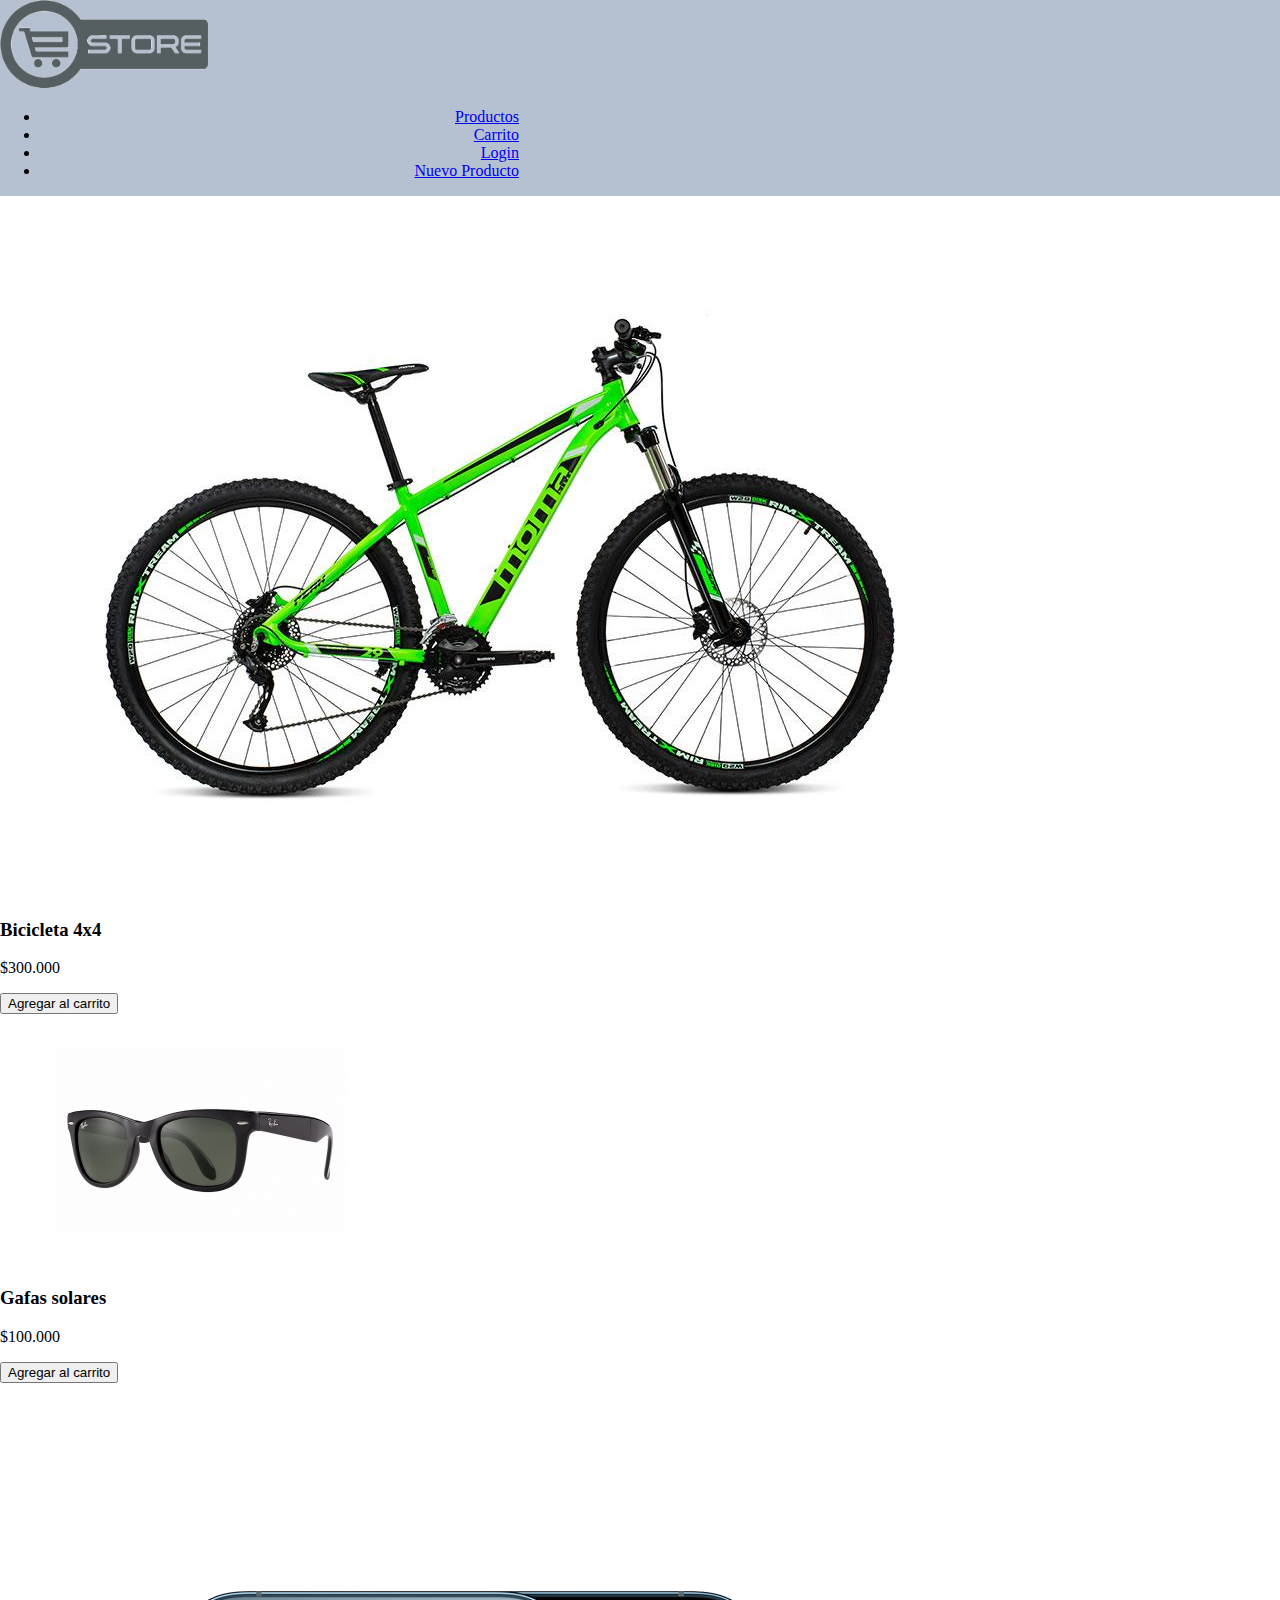
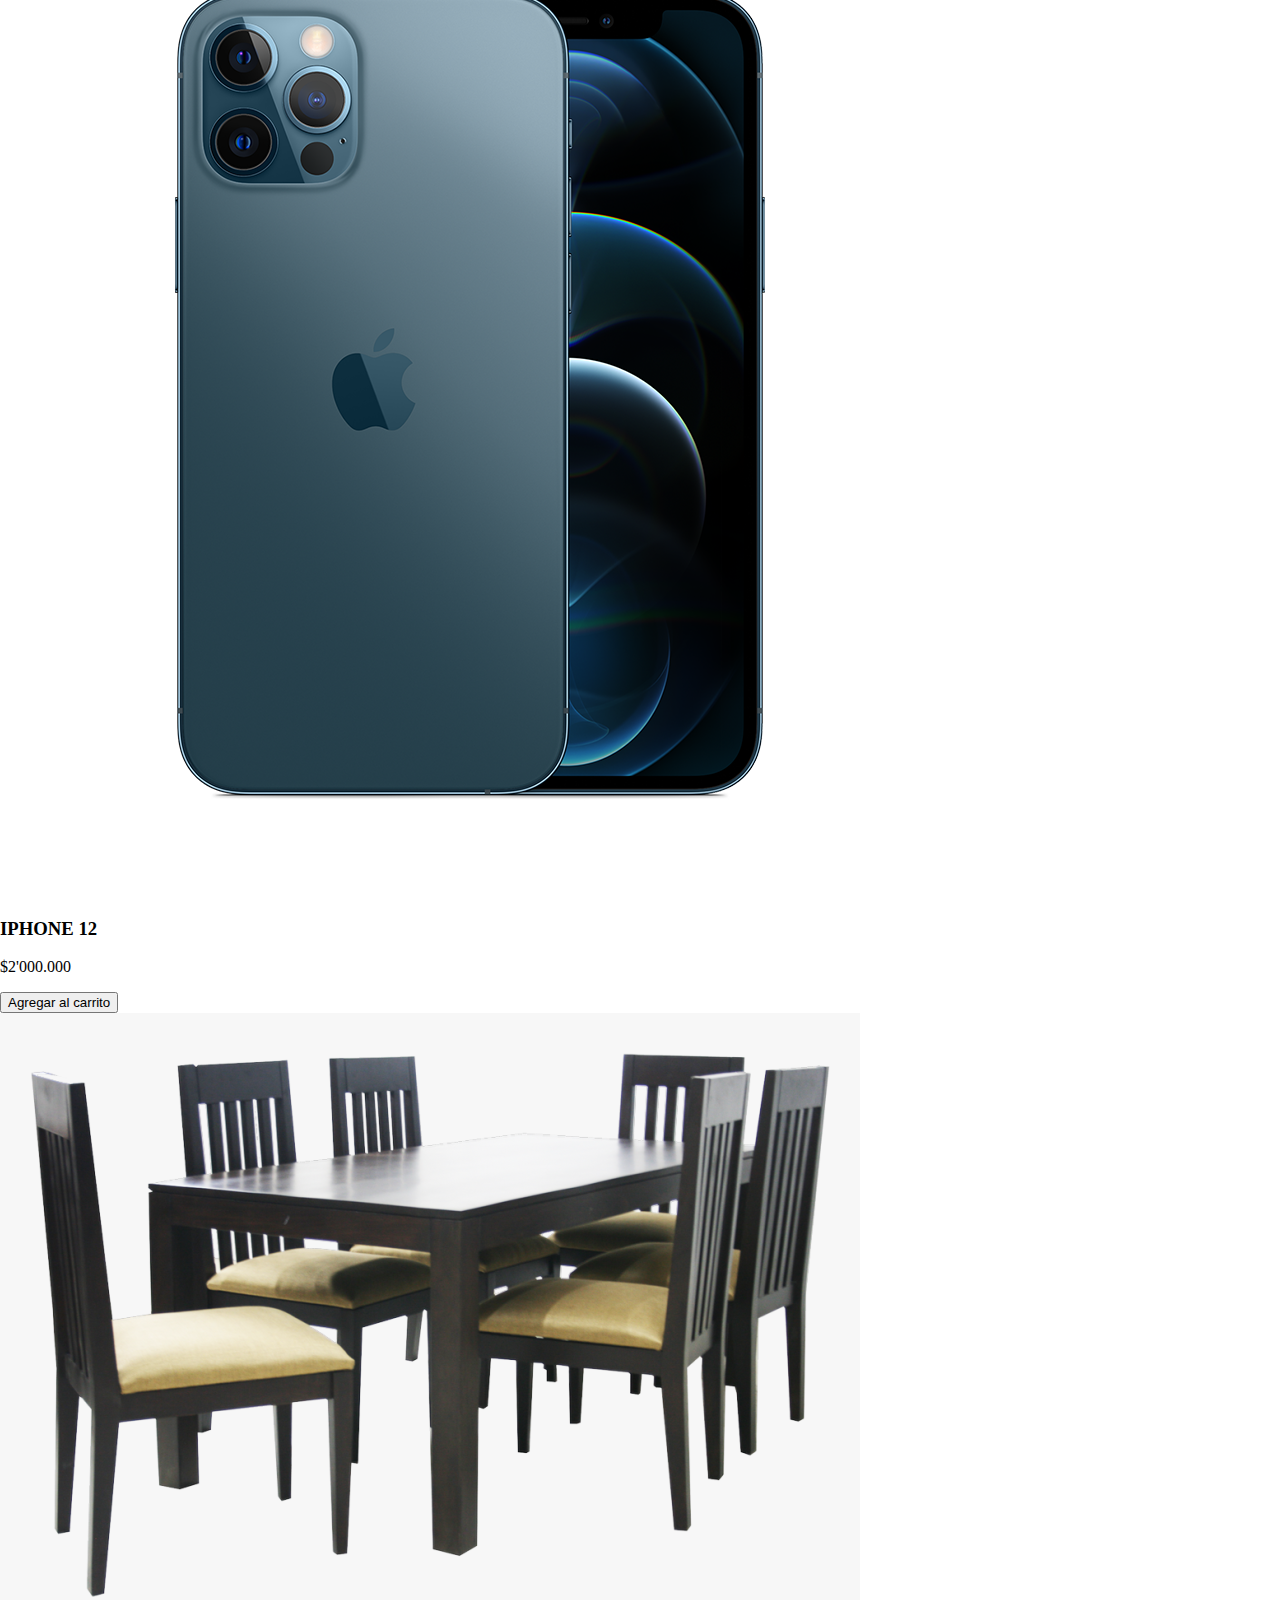
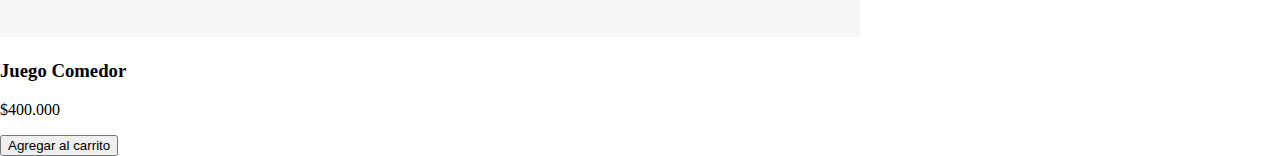
<file: index.html>
<!DOCTYPE html>
<html lang="en">

<head>
    <meta charset="UTF-8">
    <meta http-equiv="X-UA-Compatible" content="IE=edge">
    <meta name="viewport" content="width=device-width, initial-scale=1.0">
    <title>The Store</title>
    <link rel="stylesheet" href="./css/styles-main.css">
</head>

<body>
    <header>
        <div class="nav-main">
            <div class="logo">
                <a href="./index.html">
                    <img src="./resources/239-2398314_logo-store-png-e-store.png" alt="">
                </a>
            </div>

            <div class="menu-items">
                <nav>
                    <ul>
                        <li><a href="./index.html">Productos</a></li>
                        <li><a href="#">Carrito</a></li>
                        <li><a href="#">Login</a></li>
                        <li><a href="./pages/new_product.html">Nuevo Producto</a></li>
                    </ul>
                </nav>
            </div>
        </div>
    </header>

    <main>
        <section class="container">
            <div class="card">
                <img src="./resources/8436578261987.PT01_510x@2x.progressive.jpg" alt="">
                <h3>Bicicleta 4x4</h3>
                <p>$300.000</p>
                <button>Agregar al carrito</button>
            </div>

            <div class="card">
                <img src="./resources/rb4105_601_1.png" alt="">
                <h3>Gafas solares</h3>
                <p>$100.000</p>
                <button>Agregar al carrito</button>
            </div>
            <div class="card">
                <img src="./resources/iphone-12-pro-blue-hero_544cba64-2b90-451e-b6ad-23050a3cf454_1200x1200.png.crdownload"
                    alt="">
                <h3>IPHONE 12</h3>
                <p>$2'000.000</p>
                <button>Agregar al carrito</button>

            </div>

            <div class="card">
                <img src="./resources/634-6345737_comedor-png-4-png-image-muebles-de.png" alt="">
                <h3>Juego Comedor</h3>
                <p>$400.000</p>
                <button>Agregar al carrito</button>
            </div>
        </section>
    </main>

    <footer>

    </footer>

</body>

</html>
</file>
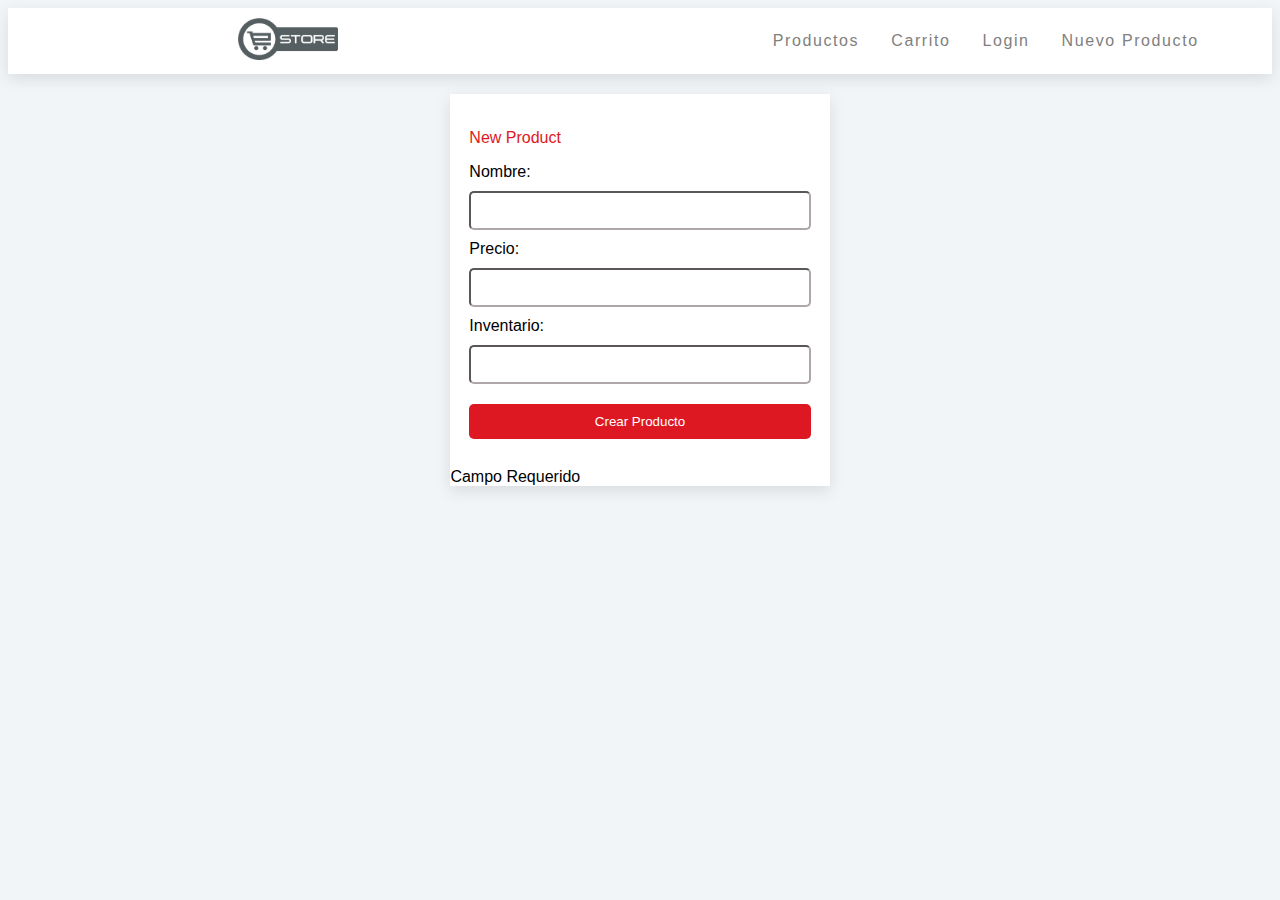
<file: pages/new_product.html>
<!DOCTYPE html>
<html lang="en">

<head>
    <meta charset="UTF-8">
    <meta http-equiv="X-UA-Compatible" content="IE=edge">
    <meta name="viewport" content="width=device-width, initial-scale=1.0">
    <link rel="stylesheet" href="../css/styles-product.css">
    <title>The Store</title>
</head>

<body>
    <header>
        <div class="nav-main">
            <div class="logo">
                <a href="../index.html">
                    <img src="../resources/239-2398314_logo-store-png-e-store.png" alt="">
                </a>
            </div>

            <div class="menu-items">
                <nav>
                    <ul>
                        <li><a href="../index.html">Productos</a></li>
                        <li><a href="#">Carrito</a></li>
                        <li><a href="#">Login</a></li>
                        <li><a href="../pages/new_product.html">Nuevo Producto</a></li>
                    </ul>
                </nav>
            </div>
        </div>

    </header>

    <main>
        <form action="">
            
            <label>
                <p>New Product</p>

                Nombre: <input type="text" id="name">
                Precio: <input type="number" id="price">
                Inventario: <input type="number" id="inventory">
                
                <button id="btnCreate">Crear Producto</button>
            </label>

            
            <span id="errorPrice">Campo Requerido</span>
            
        </form>
    </main>

    <footer>

    </footer>

    
</body>
<script src="/js/newProduct.js"></script>
</html>
</file>
<file: css/styles-main.css>
body {
    margin: 0px;
    padding: 0px;
}

header {
    display: flex;
    flex-direction: row;
    background-color: rgba(162, 176, 196, 0.801);
    margin: 0px;
    padding: 0px;
}


.logo img{
    width: 40%;
   /* background-color: blueviolet;*/
}


header .menu-items {
   /* background-color: blue;*/
    width: 100%;
    text-align: right;
    margin-right: 3%;
}

menu a {
    background-color: rgb(169, 179, 179);
    text-decoration: none;
    font-size: 1.5rem;
    padding: 10px;
    margin: 1%;
    border-radius: 10%;
}

.productos {
    display:block;
    
}

.productos .product-1 {
    text-align: center;
}

.productos .product-1 img{
    width: 30%;
}
</file>
<file: css/styles-product.css>
body {
    font-family: sans-serif;
    background: #f1f5f8;
 
}

.nav-main {
    display: flex;
    flex-direction: row;
    box-shadow: 0 5px 15px rgba(0, 0, 0, 0.1);
    background-color:white;
    
}

.logo {
    margin-left: 15%;
}

.logo img{
    width: 100px;
    margin-left: 40px;
    margin-top: 10px;
   /* background-color: blueviolet;*/
}



.menu-items{
    width: 100%;
    margin-left: 30%;
}

.menu-items nav ul {
    list-style: none;
    display: flex;
    flex-direction: row;
    
}

.menu-items nav ul a {
    color: grey;
    letter-spacing: 0.1rem;
    display: block;
    padding: 0.5rem 1rem;
    transition: all 0.3s linear; /* al invocar la propiedad hover */
    text-decoration: none;
}

.menu-items nav ul a:hover {
    background: #beb2b2;
    color: #4d4d4d;
    padding-left: 1.0rem;
    border-radius: 20px;
    
}

.productos {
    display: flex;
    align-items: center;
    
}

.productos .product-1 {
    text-align: center;
}

.productos .product-1 img{
    width: 30%;
}



.container {
    display: flex;
    justify-content: center;
}

.card {
  box-shadow: 0 4px 8px 0 rgba(0, 0, 0, 0.2);
  transition: 0.3s;
  background-color: white;
  width: 300px;
  height: 100%;
  margin: 10px;
}

.card img {
    
}

.card:hover {
    box-shadow: 0 8px 16px 0 rgba(0, 0, 0, 0.2);  
}

.card h4 {
    font-style: inherit;
    text-align: center;
}

.card button {
    padding: 10px;
    background-color: #de1822;
    color: white;
    width: 100%;
    margin-bottom: 10px;
    border: 0px;
    cursor: pointer;
    border-radius: 5px;
}

.card-container {
    padding: 2px 16px;
}


main {
    box-shadow: 0 5px 15px rgb(0 0 0 / 10%);
    margin-left: 35%;
    margin-right: 35%;
    align-items: center;
}

form {
    margin-top: 20px;
    align-items: center;
    background-color: white;

}

form label {
    display: flex;
    flex-direction: column;
    padding: 5%;
}

button {
    padding: 10px;
    background-color: #de1822;
    color: white;
    width: 100%;
    margin-bottom: 10px;
    border: 0px;
    cursor: pointer;
    border-radius: 5px;
    margin-top: 10px;
}

form label input {
    padding: 10px;
    margin-top: 10px;
    margin-bottom: 10px;
    border-radius: 5px;
    border-color: #afa7a7;
}

form label p {
    color: #de1822;
}
</file>
